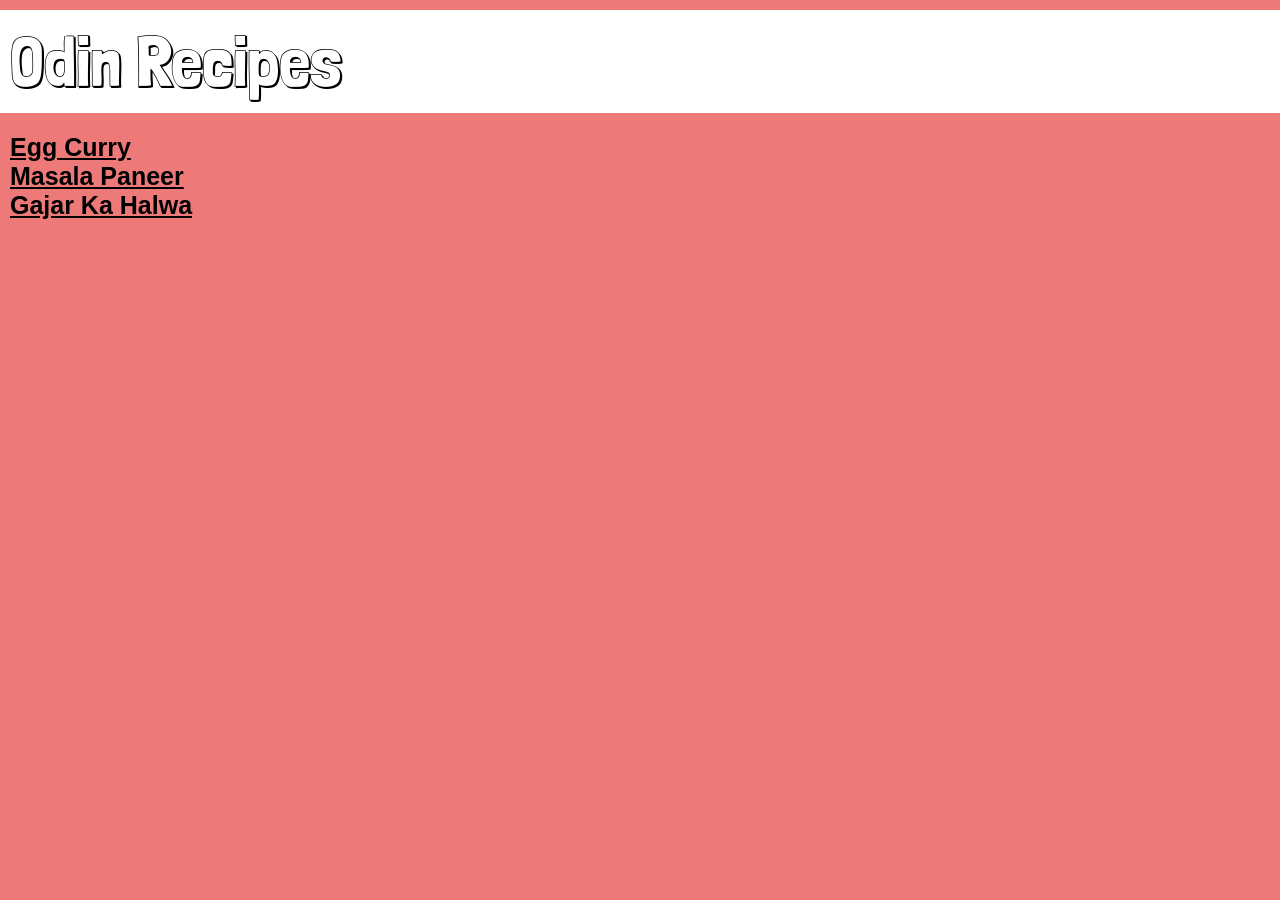
<file: index.html>
<DOCTYPE! html>
    <html lang="en">

    <head>
        <meta charset="UTF-8">
        <title>Odin Recipes</title>
        <link rel="stylesheet" href="style.css">

        <link
            href="https://fonts.googleapis.com/css2?family=Amarante&family=Honk&family=Lilita+One&family=Londrina+Shadow&family=Passions+Conflict&family=Roboto:ital,wght@0,100..900;1,100..900&display=swap"
            rel="stylesheet">
    </head>

    <body>
        <h1 class="heading">
            Odin Recipes
        </h1>
        <ul class="unorderedList">
            <li><a href="recipes/eggCurry.html">Egg Curry</a></li>
            <li><a href="recipes/masalaPaneer.html">Masala Paneer</a></li>
            <li><a href="recipes/gajarKaHalwa.html">Gajar Ka Halwa</a></li>
        </ul>
    </body>

    </html>
</file>
<file: style.css>
* {
    margin: 0px;
    padding: 0px;
    box-sizing: border-box;
}

body {
    background-color: rgb(238, 121, 121);
}

.heading {
    font-family: "Londrina Shadow", sans-serif;
    font-weight: 400;
    background-color: white;
    margin: 10px 0px;
    font-size: 70px;
    padding: 10px;
}

.unorderedList {
    padding: 10px;
}

.unorderedList a {
    font-size: 25px;
    font-weight: bolder;
    color: black;
    font-family: sans-serif;
}

.unorderedList a:hover {
    color: white;
}
</file>
